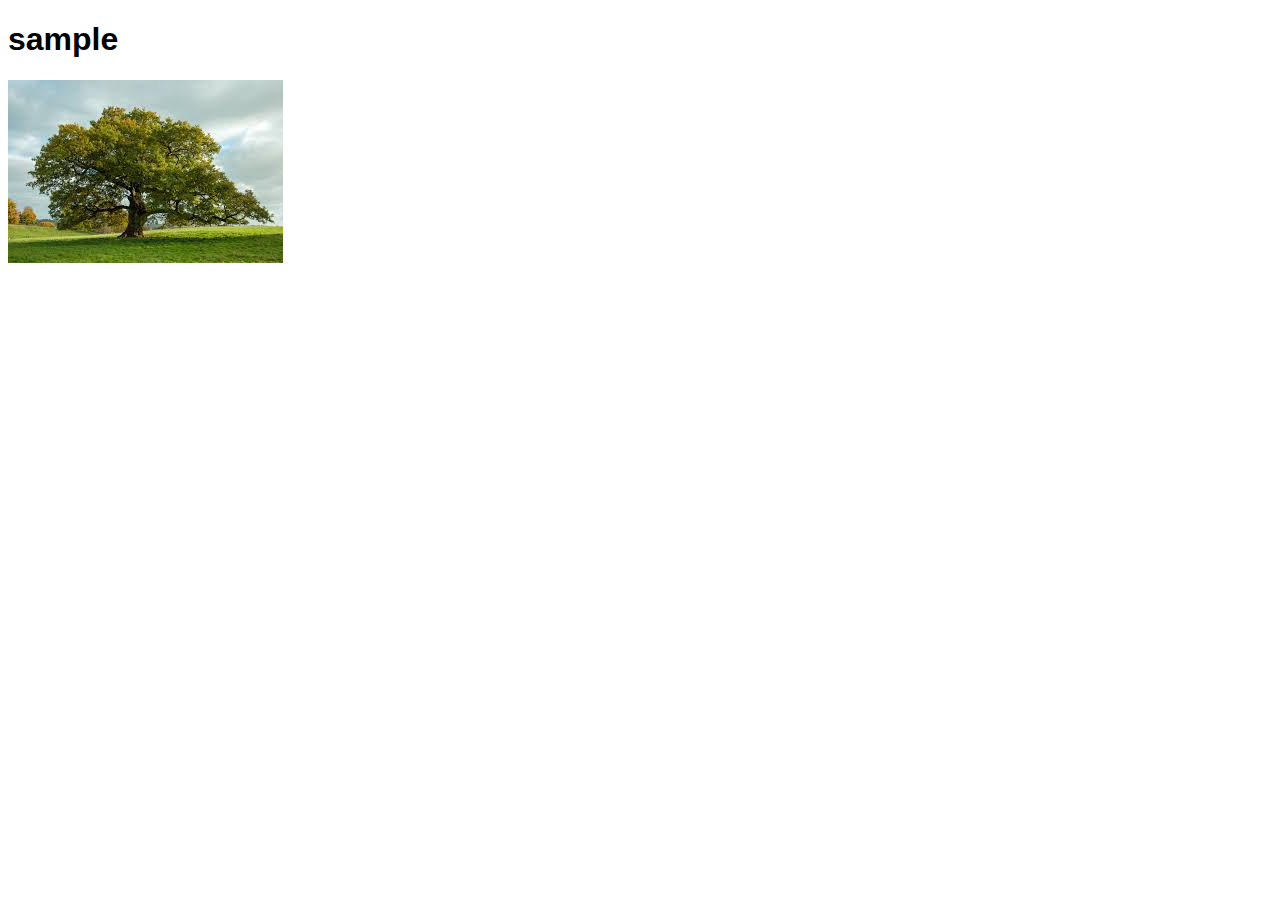
<file: test/index.html>
<!DOCTYPE html>
<html lang="en">
<head>
    <meta charset="UTF-8">
    <meta name="viewport" content="width=device-width, initial-scale=1.0">
    <title>Document</title>
    <link rel="stylesheet" href="a.css">
</head>
<body>
    <h1 class="as">sample</h1>
    <img src="acc.jpg" alt="non">
</body>
</html>
</file>
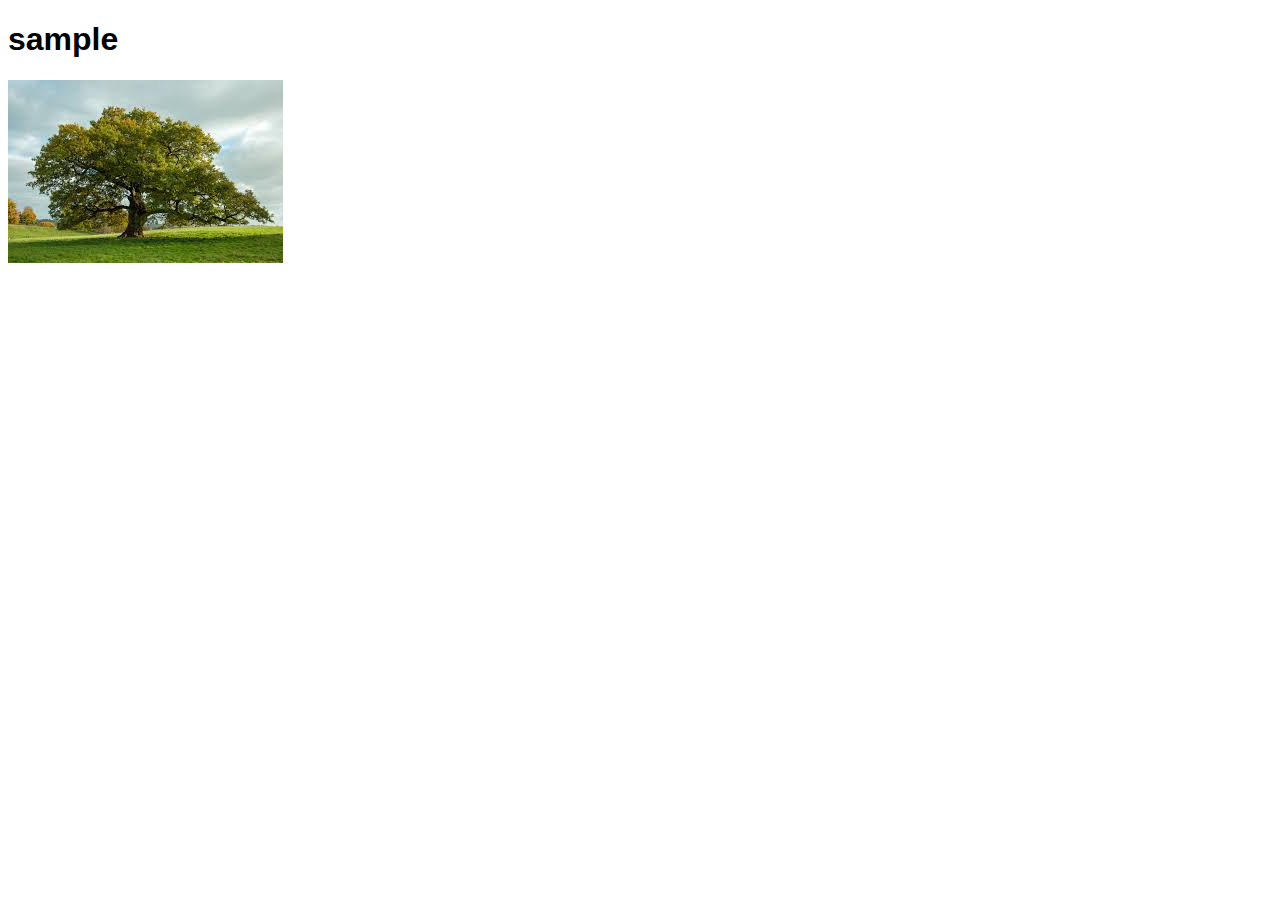
<file: test/a.html>
<!DOCTYPE html>
<html lang="en">
<head>
    <meta charset="UTF-8">
    <meta name="viewport" content="width=device-width, initial-scale=1.0">
    <title>Document</title>
    <link rel="stylesheet" href="a.css">
</head>
<body>
    <h1 class="as">sample</h1>
    <img src="acc.jpg" alt="non">
</body>
</html>
</file>
<file: test/a.css>
.as{
    font-family: 'Trebuchet MS', 'Lucida Sans Unicode', 'Lucida Grande', 'Lucida Sans', Arial, sans-serif;
}
</file>
